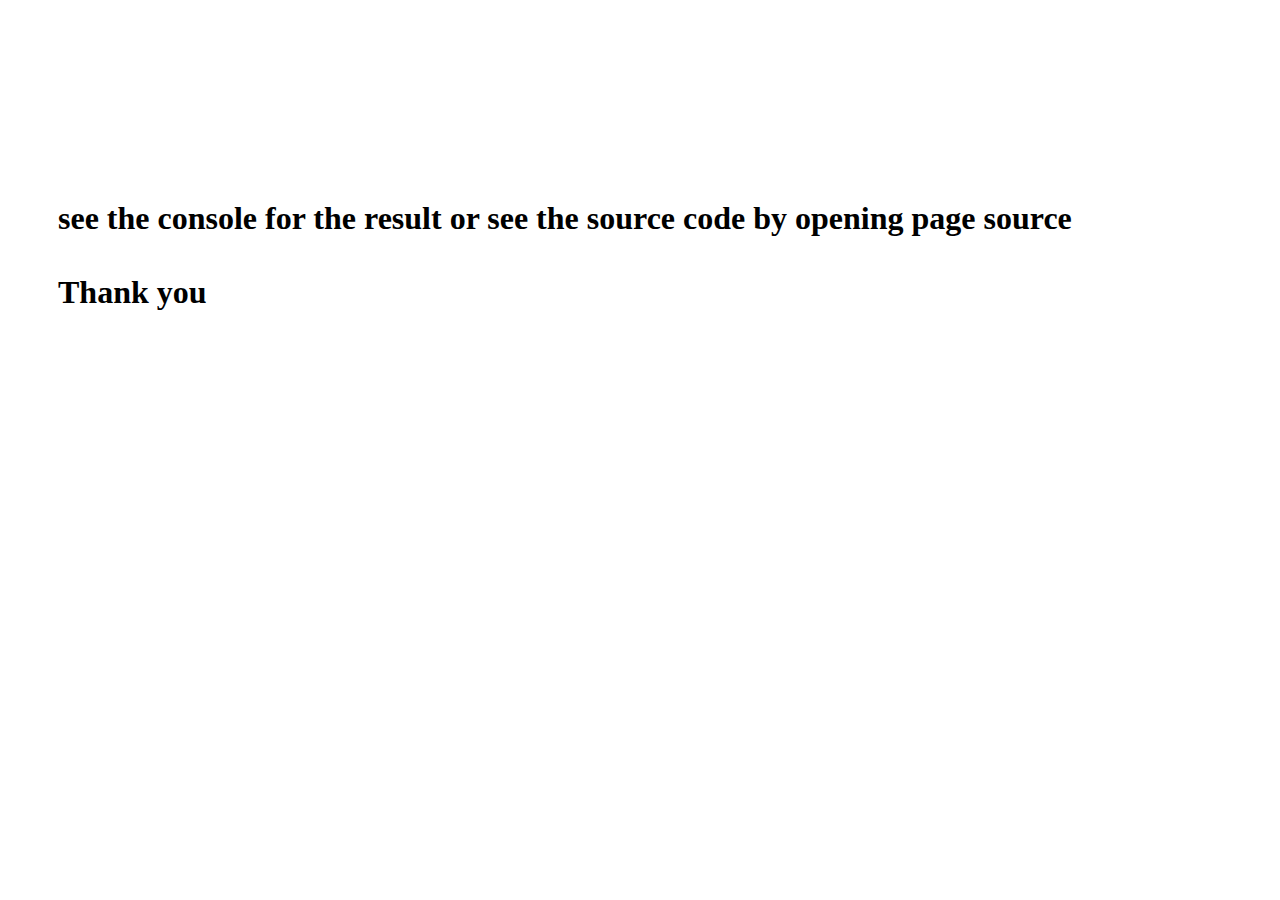
<file: LabAssignment/Lab10/index.html>
<!DOCTYPE html>
<html lang="en">
<head>
    <meta charset="UTF-8">
    <title>Assignment 9</title>
    <style>
        h1 {
            margin: 200px 50px 50px;
        }

    </style>

    <script type="module" src="./js/main.js" ></script>
</head>
<body>
<h1>see the console for the result or see the source code by opening page source<br><br> <span>Thank you</span></h1>

</body>
</html>
</file>
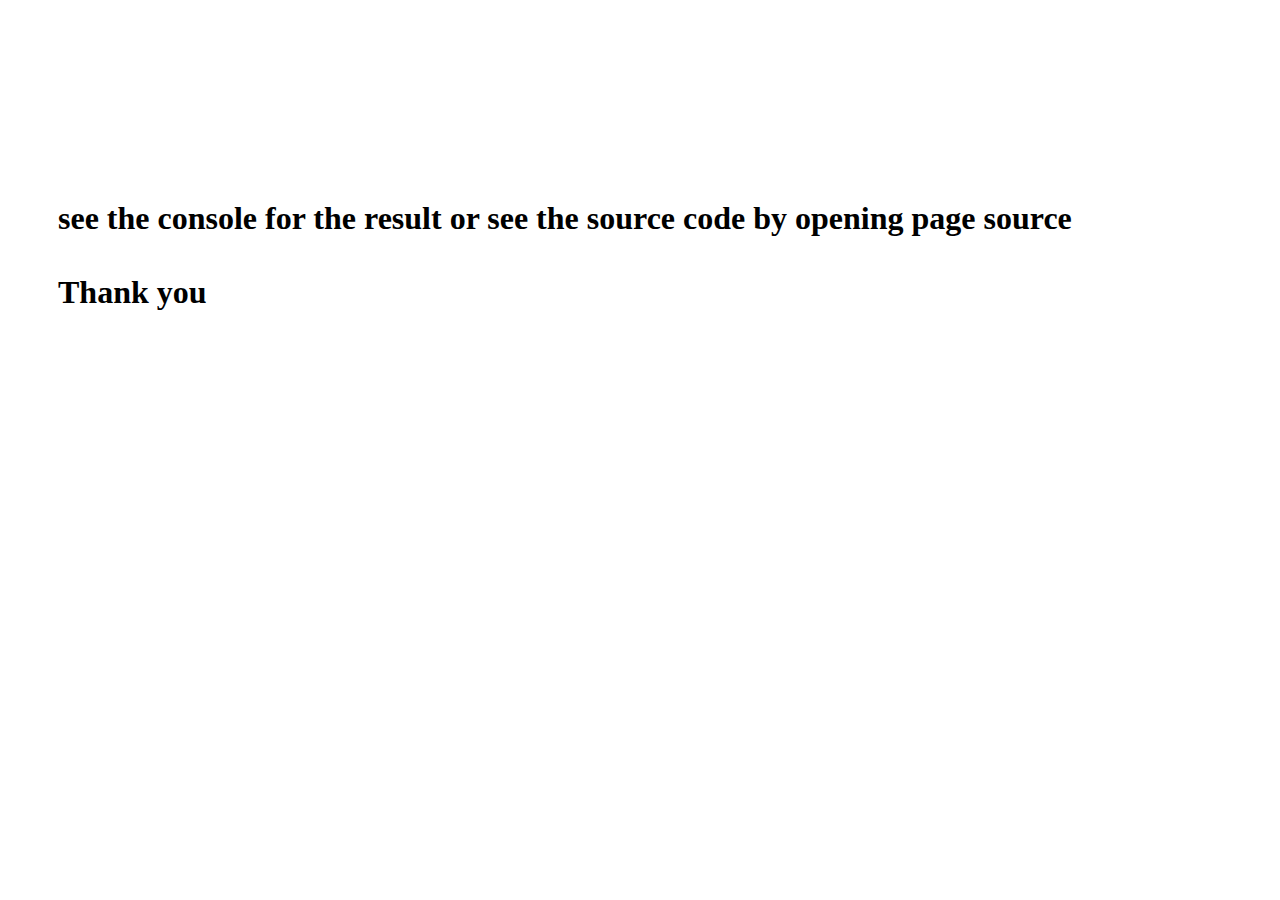
<file: LabAssignment/Lab9/index.html>
<!DOCTYPE html>
<html lang="en">
<head>
    <meta charset="UTF-8">
    <title>Assignment 9</title>
    <style>
        h1 {
            margin: 200px 50px 50px;
        }

    </style>

    <script src="assignment9.js" type="text/javascript"></script>
</head>
<body>
<h1>see the console for the result or see the source code by opening page source<br><br> <span>Thank you</span></h1>

</body>
</html>
</file>
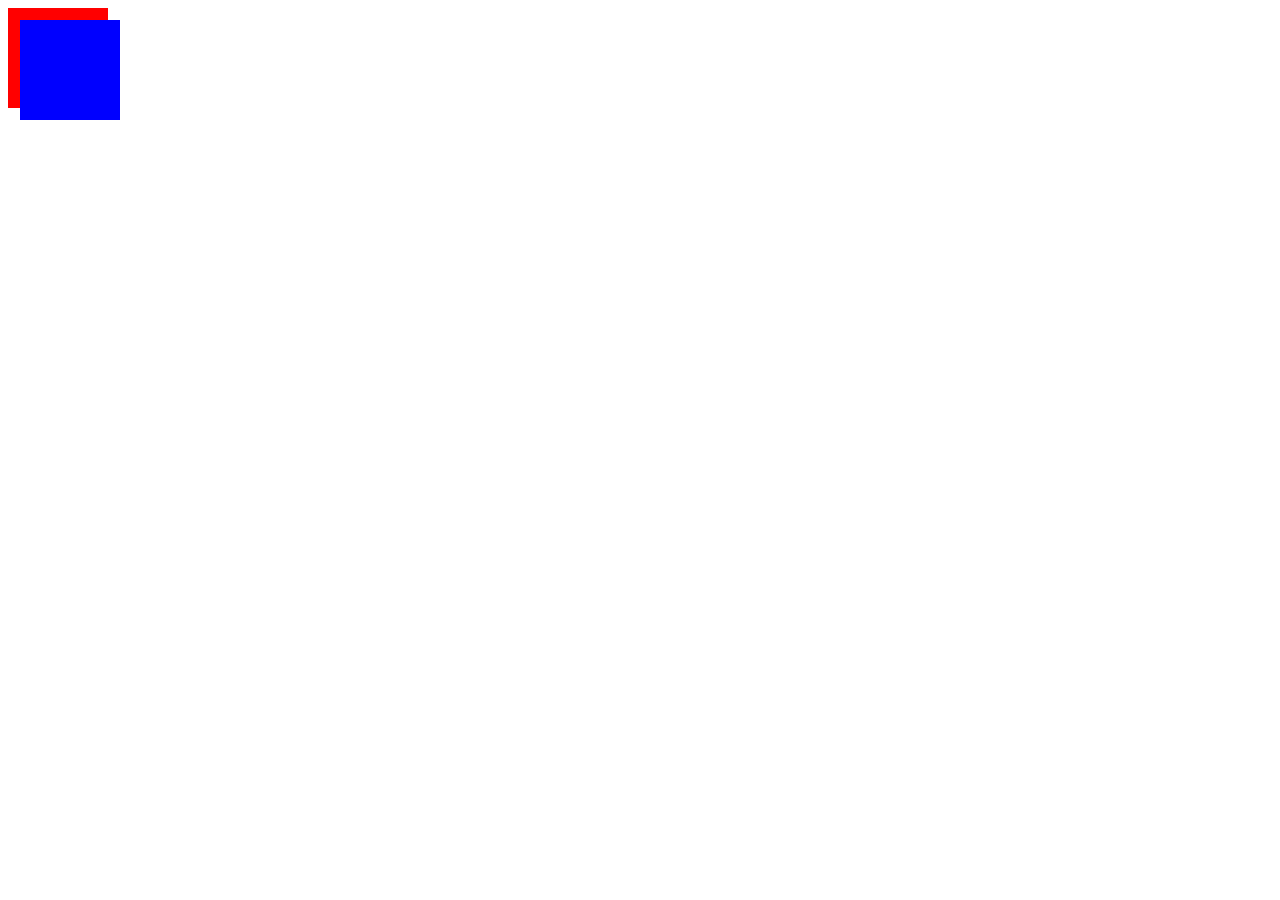
<file: Exercises/exercises1.html>
<!DOCTYPE html>
<html lang="en">
<head>
    <meta charset="UTF-8">
    <title>overlapping boxex</title>
    <style>
        .box1{
            height: 100px;
            width: 100px;
            background-color: red;
        }
        .box2{
            position: fixed;
            height: 100px;
            width: 100px;
            left: 20px;
            top: 20px;
            background-color: blue;
            z-index: 2;
        }
    </style>
</head>
<body>
<div class="box1"></div>
<div class="box2"></div>
</body>
</html>
</file>
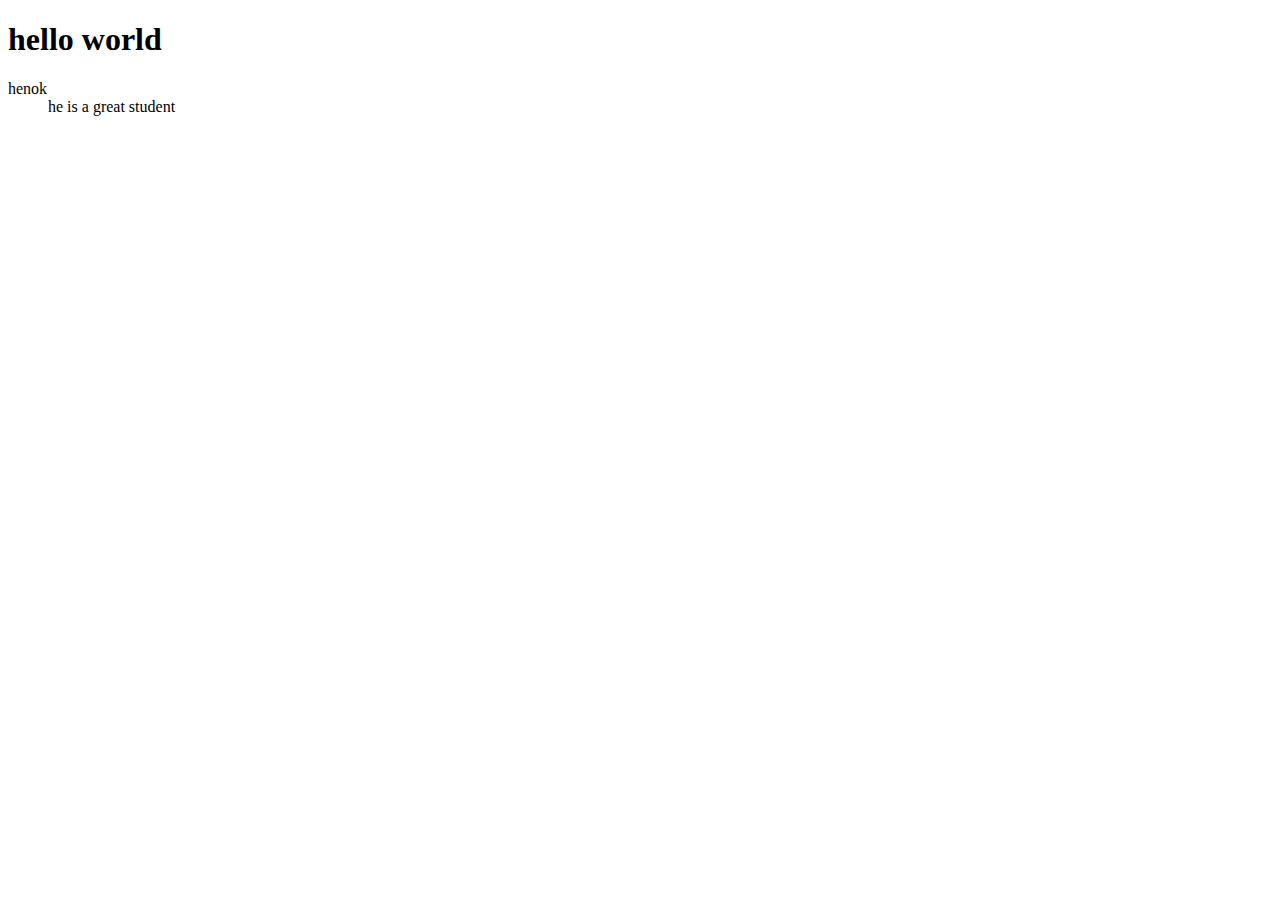
<file: Practice/IntroJs.html>
<!DOCTYPE html>
<html lang="en">
<head>
    <meta charset="UTF-8">
    <title>hello world</title>
    <script type="text/javascript" src="introJs.js">
       // console.log("hello world");
    </script>
</head>
<body>
<h1>hello world</h1>
<dl>
    <dt>henok</dt>
    <dd>he is a great student</dd>
</dl>
</body>
</html>
</file>
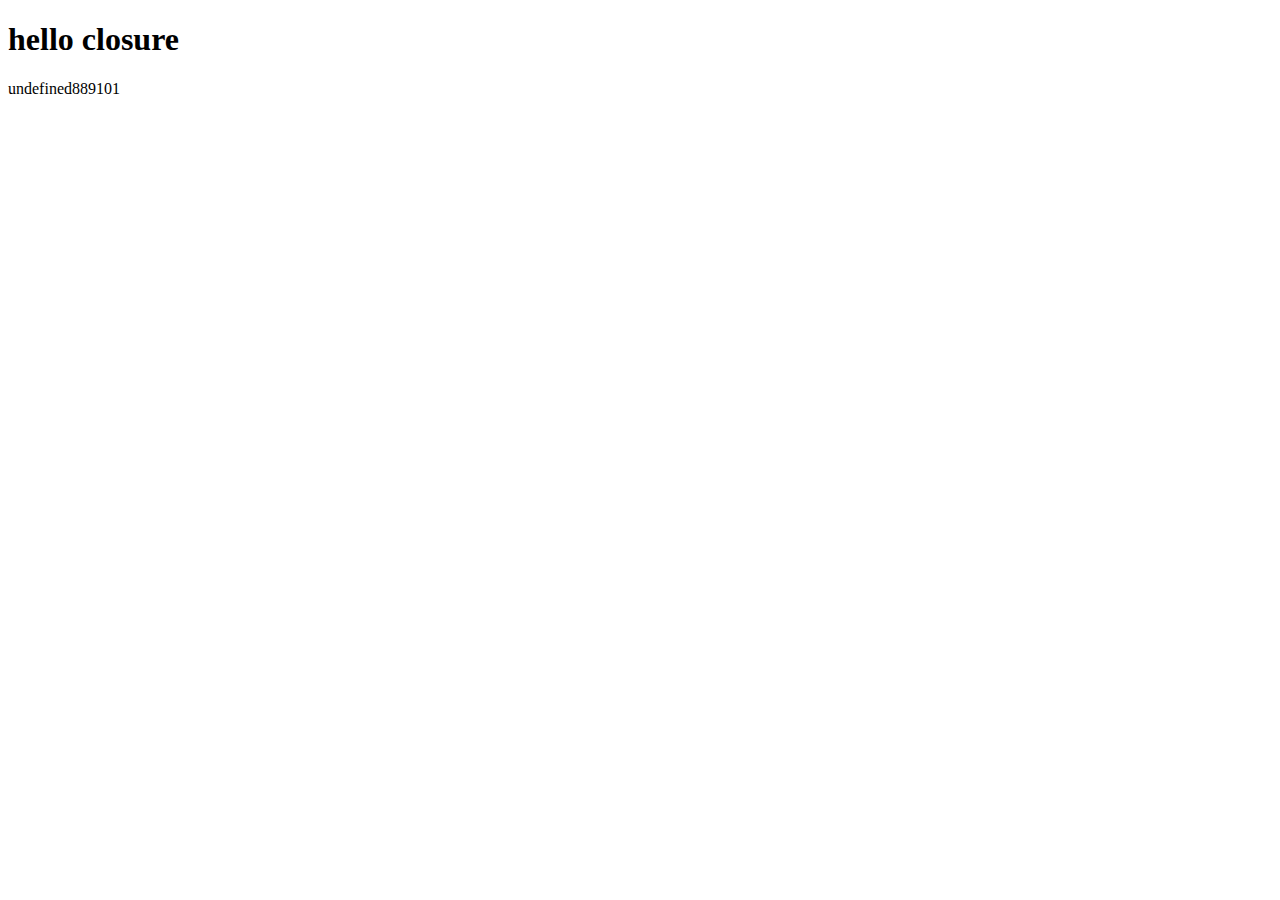
<file: Practice/testCloser.html>
<!DOCTYPE html>
<html lang="en">
<head>
    <meta charset="UTF-8">
    <title>test</title>
</head>
<body>
<h1>hello closure</h1>
<script>
x=1;
var a=5;
var b=10;
var c= function (a,b,c){
    document.write(x);
    document.write(a);
    var f=function (a,b,c){
        b=a;
        document.write(b);
        b=c;
        var x=5;
    }
    f(a,b,c);
    document.write(b);
    var x=10;
}

c(8,9,10);
document.write(b);
document.write(x);
</script>
</body>
</html>
</file>
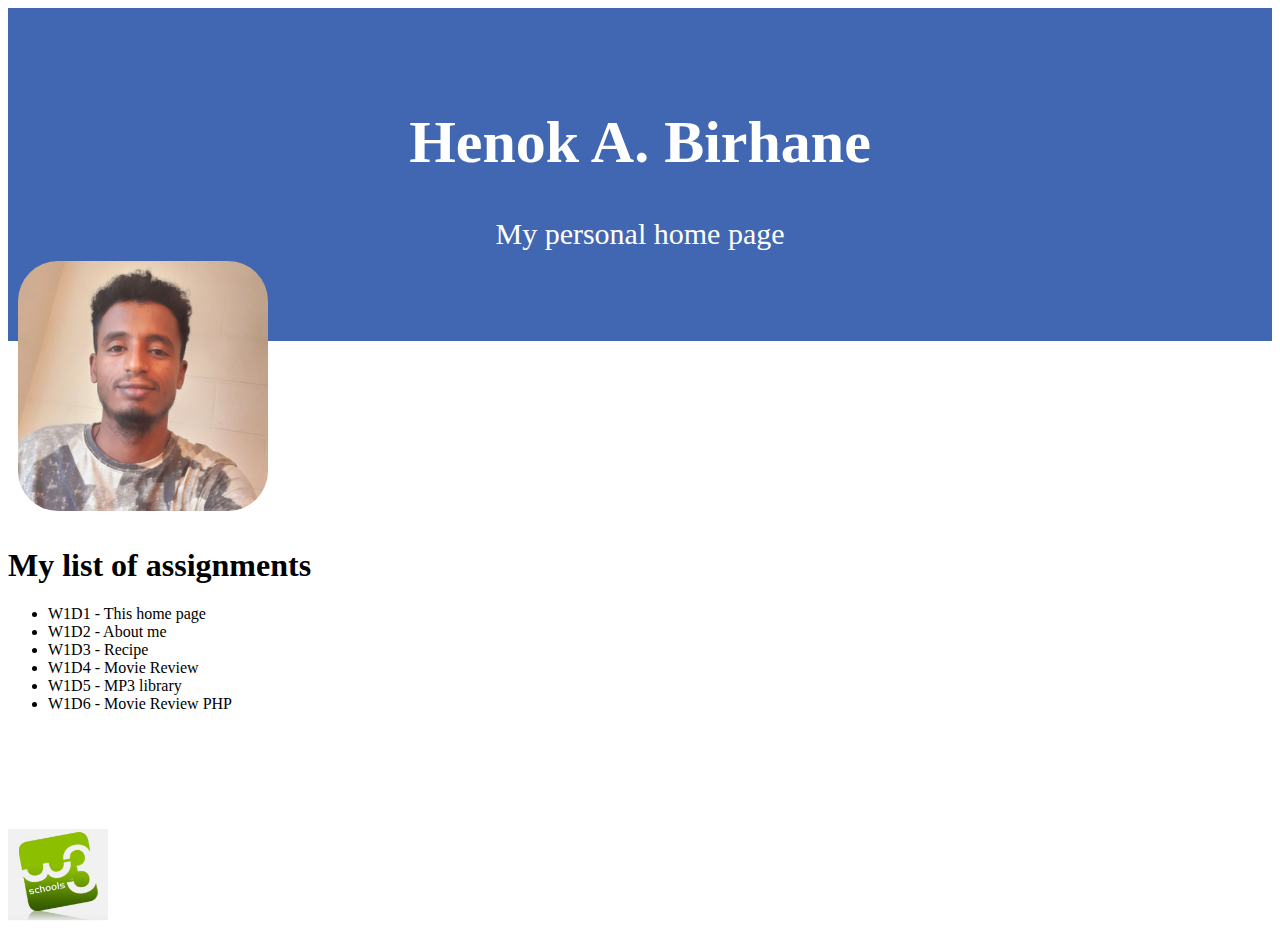
<file: LabAssignment/Lab1/HomePage.html>
<!DOCTYPE html>
<html lang="en">
<head>
    <meta charset="UTF-8">
    <title>Henok A. Birhane</title>
    <link rel="stylesheet" href="homepage.css">
</head>
<body>
<div class="header">
    <h1>Henok A. Birhane</h1>
    <p>My personal home page</p>
</div>

    <img class="profile_image" src="./images/myProfile.jpg" alt="profile picture">
<h1>My list of assignments</h1>
<ul>
    <li>W1D1 - This home page</li>
    <li>W1D2 - About me</li>
    <li>W1D3 - Recipe</li>
    <li>W1D4 - Movie Review</li>
    <li>W1D5 - MP3 library</li>
    <li>W1D6 - Movie Review PHP</li>
</ul>
<img src="./images/img.png" alt="w3s icon" class="w3s">
</body>
</html>
</file>
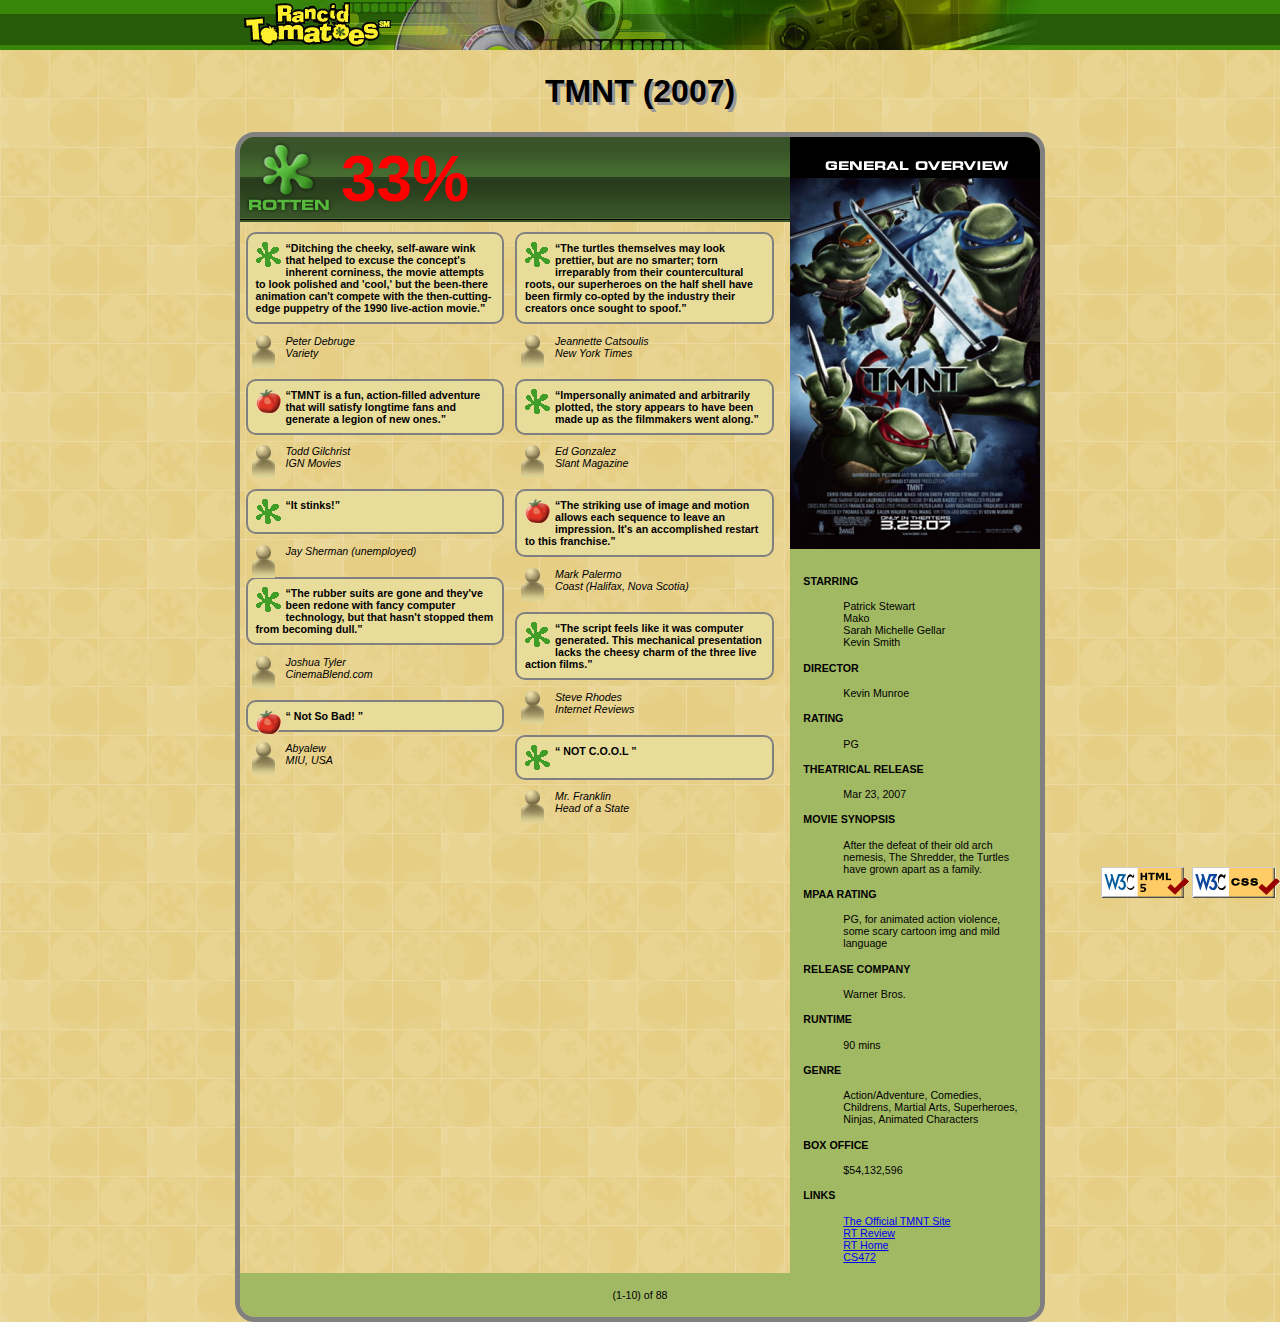
<file: LabAssignment/Lab3/movies.html>
<!DOCTYPE html>
<html lang="en">
<head>
    <title>TMNT - Rancid Tomatoes</title>

    <meta charset="utf-8" />
    <link href="movie.css" type="text/css" rel="stylesheet" />
    <link rel="icon" href="images/rotten.gif" type="image/gif" sizes="16x16">
</head>

<body>
<div id="bannerbg">
    <img src="images/banner.png" alt="Rancid Tomatoes" />
</div>
<h1>TMNT (2007)</h1>
<div class="main">
    <div class="leftSection">
        <div class="bg">
            <div>
                <img src="images/rottenbig.png" alt="rottenbg"/>
            </div>
            <div>
                <h2>33%</h2>
            </div>
        </div>
        <div class="reviews">
            <div class="column">
                <div class="review">
                    <div class="rtext">
                        <p>
                            <img src="images/rotten.gif" alt="Rotten" /> <q>Ditching
                            the cheeky, self-aware wink that helped to excuse the concept's
                            inherent corniness, the movie attempts to look polished and
                            'cool,' but the been-there animation can't compete with the
                            then-cutting-edge puppetry of the 1990 live-action movie.</q>
                        </p>
                    </div>
                    <div class="rperson">
                        <p>
                            <img src="images/critic.gif" alt="Critic" />Peter Debruge<br />Variety
                        </p>
                    </div>
                </div>
                <div class="review">
                    <div class="rtext">
                        <p>
                            <img src="images/fresh.gif" alt="Fresh" /> <q>TMNT is a
                            fun, action-filled adventure that will satisfy longtime fans
                            and generate a legion of new ones.</q>
                        </p>
                    </div>
                    <div class="rperson">
                        <p>
                            <img src="images/critic.gif" alt="Critic" /> Todd Gilchrist <br />
                            IGN Movies
                        </p>
                    </div>
                </div>
                <div class="review">
                    <div class="rtext">
                        <p>
                            <img src="images/rotten.gif" alt="Rotten" /> <q>It stinks!</q>
                        </p>
                        <div class="spacer"></div>
                    </div>
                    <div class="rperson">

                        <p>
                            <img src="images/critic.gif" alt="Critic" /> Jay Sherman
                            (unemployed)
                        </p>
                    </div>
                </div>
                <div class="review">
                    <div class="rtext">
                        <p>
                            <img src="images/rotten.gif" alt="Rotten" /> <q>The rubber
                            suits are gone and they've been redone with fancy computer
                            technology, but that hasn't stopped them from becoming dull.</q>
                        </p>
                    </div>
                    <div class="rperson">
                        <p>
                            <img src="images/critic.gif" alt="Critic" /> Joshua Tyler <br />
                            CinemaBlend.com
                        </p>
                    </div>
                </div>
                <div class="review">
                    <div class="rtext">
                        <p>
                            <img src="images/fresh.gif" alt="Fresh" /> <q> Not So Bad! </q>
                        </p>
                    </div>
                    <div class="rperson">
                        <p>
                            <img src="images/critic.gif" alt="Critic" /> Abyalew <br />
                            MIU, USA
                        </p>
                    </div>
                </div>
            </div>
            <div class="column">
                <div class="review">
                    <div class="rtext">

                        <p>
                            <img src="images/rotten.gif" alt="Rotten" /> <q>The turtles
                            themselves may look prettier, but are no smarter; torn
                            irreparably from their countercultural roots, our superheroes
                            on the half shell have been firmly co-opted by the industry
                            their creators once sought to spoof.</q>
                        </p>
                    </div>
                    <div class="rperson">
                        <p>
                            <img src="images/critic.gif" alt="Critic" /> Jeannette
                            Catsoulis <br /> New York Times
                        </p>
                    </div>
                </div>
                <div class="review">
                    <div class="rtext">

                        <p>
                            <img src="images/rotten.gif" alt="Rotten" /> <q>Impersonally
                            animated and arbitrarily plotted, the story appears to have
                            been made up as the filmmakers went along.</q>
                        </p>
                    </div>
                    <div class="rperson">
                        <p>
                            <img src="images/critic.gif" alt="Critic" /> Ed Gonzalez <br />
                            Slant Magazine
                        </p>
                    </div>
                </div>
                <div class="review">
                    <div class="rtext">

                        <p>
                            <img src="images/fresh.gif" alt="Fresh" /> <q>The striking
                            use of image and motion allows each sequence to leave an
                            impression. It's an accomplished restart to this franchise.</q>
                        </p>
                    </div>
                    <div class="rperson">
                        <p>
                            <img src="images/critic.gif" alt="Critic" /> Mark Palermo<br />
                            Coast (Halifax, Nova Scotia)
                        </p>
                    </div>
                </div>
                <div class="review">
                    <div class="rtext">

                        <p>
                            <img src="images/rotten.gif" alt="Rotten" /> <q>The script
                            feels like it was computer generated. This mechanical
                            presentation lacks the cheesy charm of the three live action
                            films.</q>
                        </p>
                    </div>
                    <div class="rperson">
                        <p>
                            <img src="images/critic.gif" alt="Critic" /> Steve Rhodes <br />Internet
                            Reviews
                        </p>
                    </div>
                </div>
                <div class="review">
                    <div class="rtext">
                        <p>
                            <img src="images/rotten.gif" alt="Rotten" /> <q> NOT C.O.O.L </q>
                        </p>
                        <div class="spacer"></div>
                    </div>
                    <div class="rperson">
                        <p>
                            <img src="images/critic.gif" alt="Critic" /> Mr. Franklin <br /> Head of a State
                        </p>
                    </div>
                </div>
            </div>
        </div>
    </div>
    <div class="rightSection green">
        <div>
            <img src="images/overview.png" alt="general overview" />
        </div>
        <dl>
            <dt>STARRING</dt>
            <dd>
                Patrick Stewart <br /> Mako <br /> Sarah Michelle Gellar <br />
                Kevin Smith
            </dd>

            <dt>DIRECTOR</dt>
            <dd>Kevin Munroe</dd>

            <dt>RATING</dt>
            <dd>PG</dd>

            <dt>THEATRICAL RELEASE</dt>
            <dd>Mar 23, 2007</dd>

            <dt>MOVIE SYNOPSIS</dt>
            <dd>After the defeat of their old arch nemesis, The Shredder,
                the Turtles have grown apart as a family.</dd>

            <dt>MPAA RATING</dt>
            <dd>PG, for animated action violence, some scary cartoon img
                and mild language</dd>

            <dt>RELEASE COMPANY</dt>
            <dd>Warner Bros.</dd>

            <dt>RUNTIME</dt>
            <dd>90 mins</dd>

            <dt>GENRE</dt>
            <dd>Action/Adventure, Comedies, Childrens, Martial Arts,
                Superheroes, Ninjas, Animated Characters</dd>

            <dt>BOX OFFICE</dt>
            <dd>$54,132,596</dd>
            <dt>LINKS</dt>
            <dd>
                <ul>
                    <li><a href="http://www.ninjaturtles.com/">The Official
                        TMNT Site</a></li>
                    <li><a
                            href="http://www.rottentomatoes.com/m/teenage_mutant_ninja_turtles/">RT
                        Review</a></li>
                    <li><a href="http://www.rottentomatoes.com/">RT Home</a></li>
                    <li><a href="http://mumstudents.org/cs472/">CS472</a></li>
                </ul>
            </dd>
        </dl>
    </div>
    <div class="pages green">
        <p>(1-10) of 88</p>
    </div>
</div>
<div class="validators">
    <a  class="w3s-validator-link" href="https://validator.w3.org/nu/?doc=https://henokabat.github.io/Wap/LabAssignment/Lab3/movies.html"><img class="w3s-validator-icon" src="images/w3c-html.png"  alt="w3school icon"></a>
    <a  class="w3s-validator-link" href="https://validator.w3.org/nu/?doc=https://henokabat.github.io/Wap/LabAssignment/Lab3/movie.css"><img class="w3s-validator-icon" src="images/w3c-css.png" alt="w3school icon"></a>
</div>
</body>
</html>
</file>
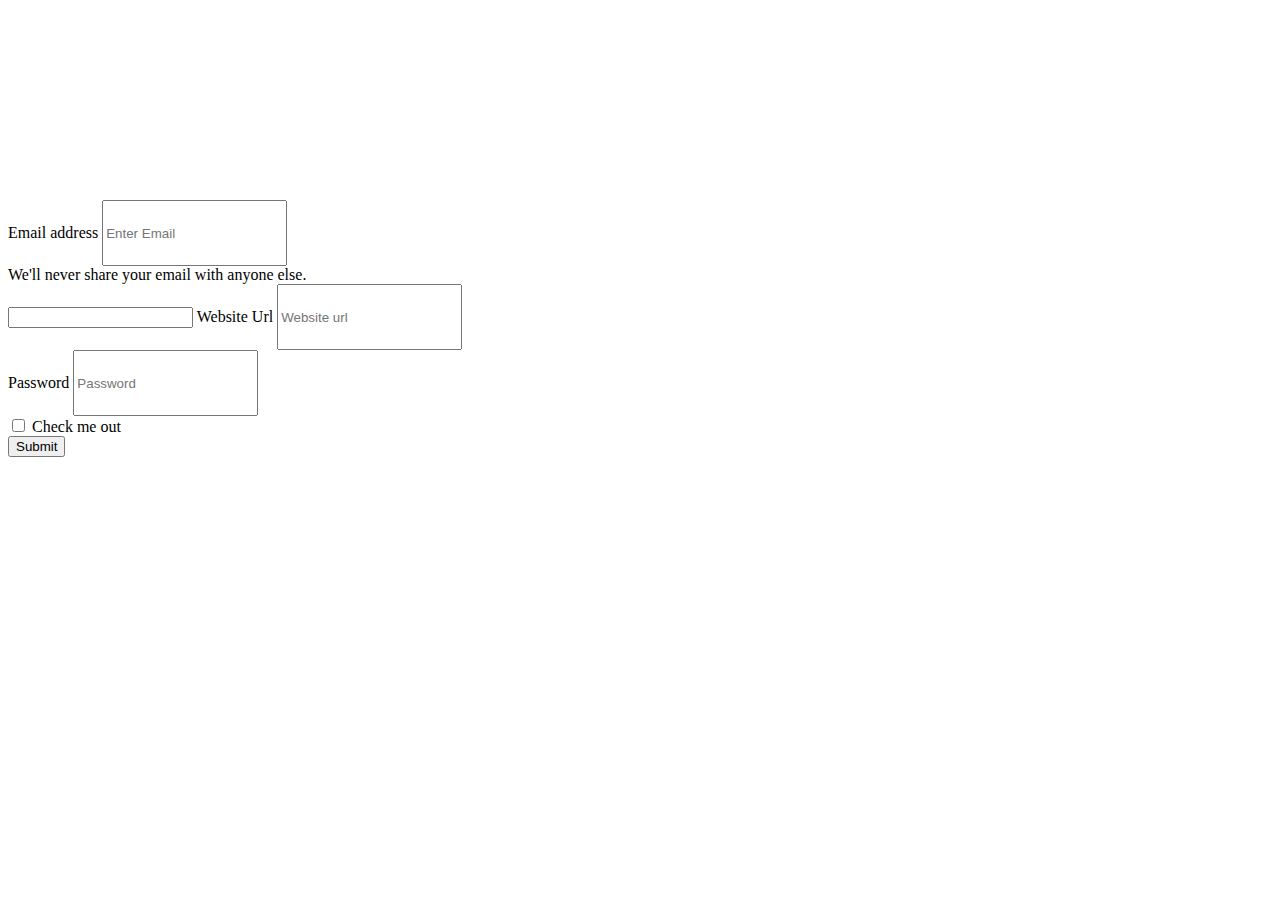
<file: LabAssignment/Lab4/webform1.html>
<!DOCTYPE html>
<html lang="en">
<head>
    <meta charset="UTF-8">
    <title>Login Form</title>

    <link href="https://cdn.jsdelivr.net/npm/bootstrap@5.0.0-beta3/dist/css/bootstrap.min.css" rel="stylesheet" integrity="sha384-eOJMYsd53ii+scO/bJGFsiCZc+5NDVN2yr8+0RDqr0Ql0h+rP48ckxlpbzKgwra6" crossorigin="anonymous">
    <link href="webform1.css" rel="stylesheet">
</head>
<body>
<section class="container">
<form action="#" method="post">
    <div class="mb-3">
        <label for="exampleInputEmail1" class="form-label">Email address</label>
        <input  type="email" class="form-control input-field" id="exampleInputEmail1" aria-describedby="emailHelp" placeholder="Enter Email">
        <div id="emailHelp" class="form-text">We'll never share your email with anyone else.</div>
    </div>

    <div class="mb-3">
        <input type=/>
        <label  class="form-label">Website Url</label>
        <input  type="url" class="form-control input-field" id="website" aria-describedby="webHelp" placeholder="Website url" pattern="https?://.+" title="Please enter a URL">

    </div>
    <div class="mb-3">
        <label for="exampleInputPassword1" class="form-label ">Password</label>
        <input type="password" class="form-control input-field" id="exampleInputPassword1" placeholder="Password" pattern="^(?=.*[a-z])(?=.*[A-Z])(?=.*\d)(?=.*[@$!%*?&])[A-Za-z\d@$!%*?&]{8,30}$" title="Minimum eight and maximum 30 characters, at least one uppercase letter, one lowercase letter, one number and one special character">
    </div>
    <div class="mb-3 form-check">
        <input type="checkbox" class="form-check-input" id="exampleCheck1">
        <label class="form-check-label" for="exampleCheck1">Check me out</label>
    </div>
    <button type="submit" class="btn btn-primary">Submit</button>
</form>
</section>
</body>
</html>
</file>
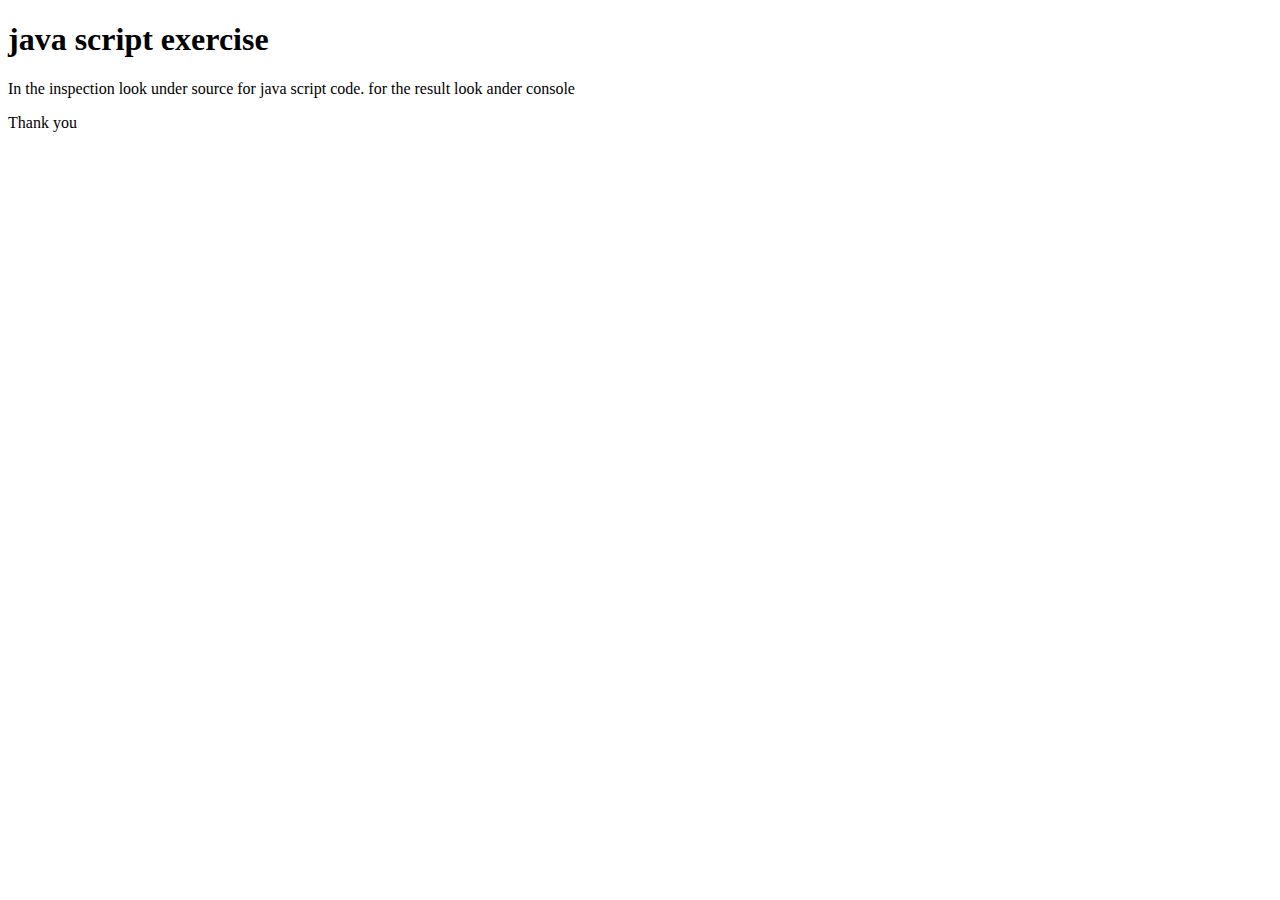
<file: LabAssignment/Lab5/exercise.html>
<!DOCTYPE html>
<html lang="en">
<head>
    <meta charset="UTF-8">
    <title>Exercises</title>
    <script src="exercises.js" type="text/javascript"></script>
</head>
<body>
<h1>java script exercise</h1>
<p>In the inspection look under source for java script code. for the result look ander console</p>
<p>Thank you</p>
</body>
</html>
</file>
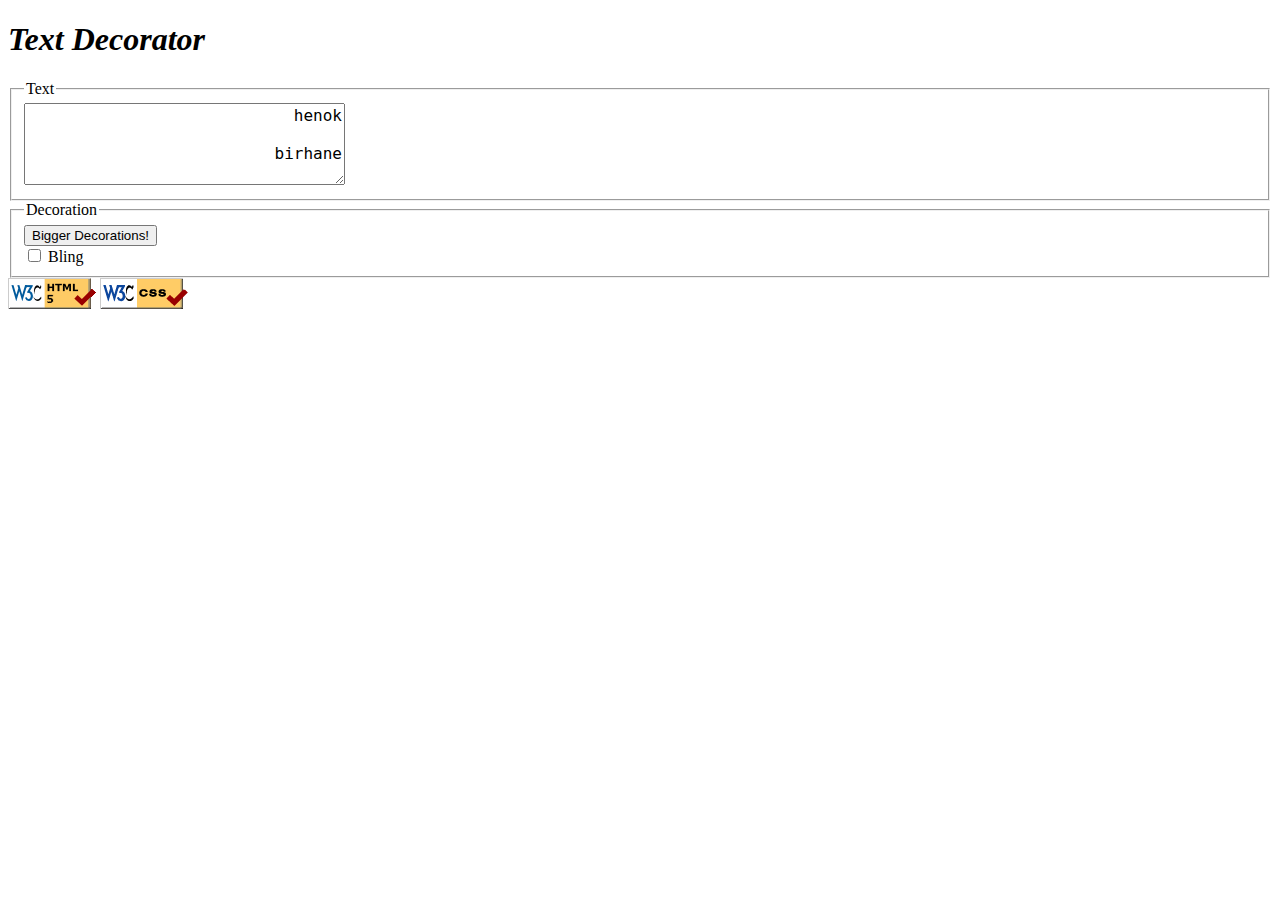
<file: LabAssignment/Lab6/decoratemytext.html>
<!DOCTYPE html>
<html lang="en">
<head>
    <meta charset="UTF-8">
    <title>Decorate My Text</title>
    <link rel="stylesheet" type="text/css" href="decoratemytext.css"/>
    <script src="decoratemytext.js"></script>
</head>
<body>
<h1>Text Decorator</h1>
<fieldset>
    <legend class="box-border">Text</legend>
    <label>
        <textarea id="textarea" rows="4" cols="30"></textarea>
    </label>
</fieldset>
<fieldset>
    <legend>Decoration</legend>
    <button onclick="goBigger()">Bigger Decorations!</button>
    <br>
    <label>
        <input id="bling" type="checkbox" onchange="bling()">
        Bling
    </label>
</fieldset>

<div class="validators">
    <a  class="w3s-validator-link" href="https://validator.w3.org/nu/?doc=https://henokabat.github.io/Wap/LabAssignment/Lab6/decoratemytext.html"><img class="w3s-validator-icon" src="../Lab3/images/w3c-html.png"  alt="w3school icon"></a>
    <a  class="w3s-validator-link" href="https://validator.w3.org/nu/?doc=https://henokabat.github.io/Wap/LabAssignment/Lab6/decoratemytext.css"><img class="w3s-validator-icon" src="../Lab3/images/w3c-css.png" alt="w3school icon"></a>
</div>
</body>
</html>
</file>
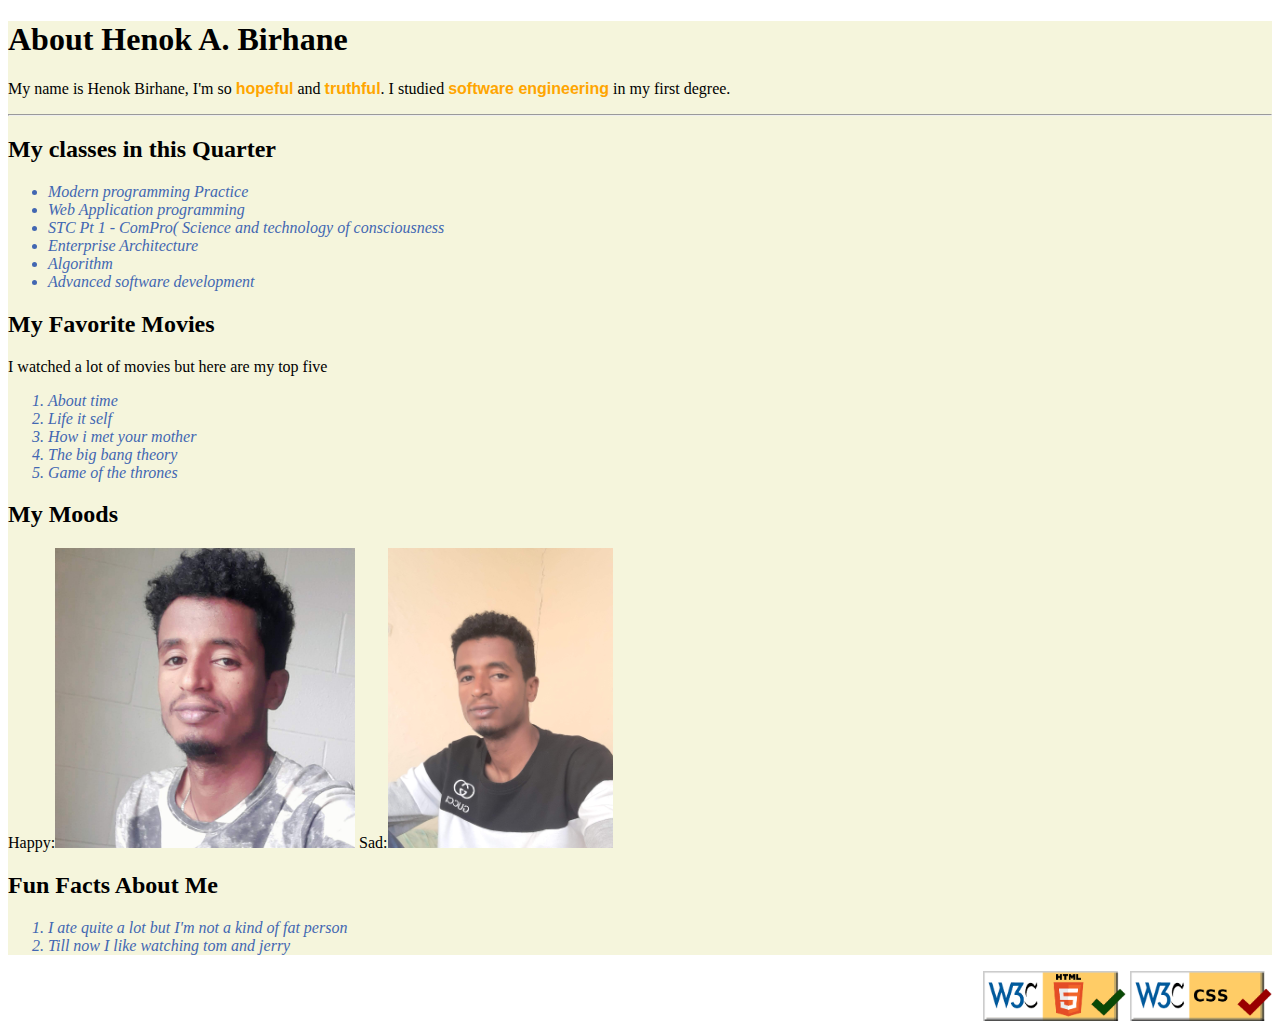
<file: LabAssignment/Lab2/lab1/aboutme.html>
<!DOCTYPE html>
<html lang="en">
<head>
    <meta charset="UTF-8">
    <title>About Me</title>
<link rel="stylesheet" href="styleMe.css">
</head>
<body>
<div class="Container">
    <h1>About Henok A. Birhane</h1>
    <p>
        My name is Henok Birhane, I'm so <strong>hopeful</strong> and <strong>truthful</strong>. I studied <strong>software engineering</strong> in my first degree.
    </p>
    <hr>
    <h2>My classes in this Quarter</h2>
    <ul>
        <li>Modern programming Practice</li>
       <li>Web Application programming</li>
        <li>STC Pt 1 - ComPro( Science and technology of consciousness</li>
        <li>Enterprise Architecture</li>
        <li>Algorithm</li>
        <li>Advanced software development</li>
    </ul>

    <h2>My Favorite Movies</h2>
    <p>I watched a lot of movies but here are my top five</p>
    <ol>
        <li>About time</li>
        <li>Life it self</li>
        <li>How i met your mother</li>
        <li>The big bang theory</li>
        <li>Game of the thrones</li>
    </ol>

    <h2>My Moods</h2>
   <p>Happy:<img src="../images/happy.jpg" alt="my happy image"> Sad:<img src="../images/sad.jpg" alt="my sad image"></p>
 <h2>Fun Facts About Me</h2>
    <ol>
        <li>I ate quite a lot but I'm not a kind of fat person</li>
        <li>Till now I like watching tom and jerry</li>
    </ol>
    <div class="validators">
    <a  class="w3s-validator-link" href="https://validator.w3.org/nu/?doc=https://henokabat.github.io/Wap/LabAssignment/Lab2/lab1/aboutme.html"><img class="w3s-validator-icon" src="../images/w3c-html-validator.png" alt="w3school icon"></a>
    <a  class="w3s-validator-link" href="https://validator.w3.org/nu/?doc=https://henokabat.github.io/Wap/LabAssignment/Lab2/lab1/styleMe.css"><img class="w3s-validator-icon" src="../images/w3c-css-validator.png" alt="w3school icon"></a>
    </div>
    </div>
</body>
</html>
</file>
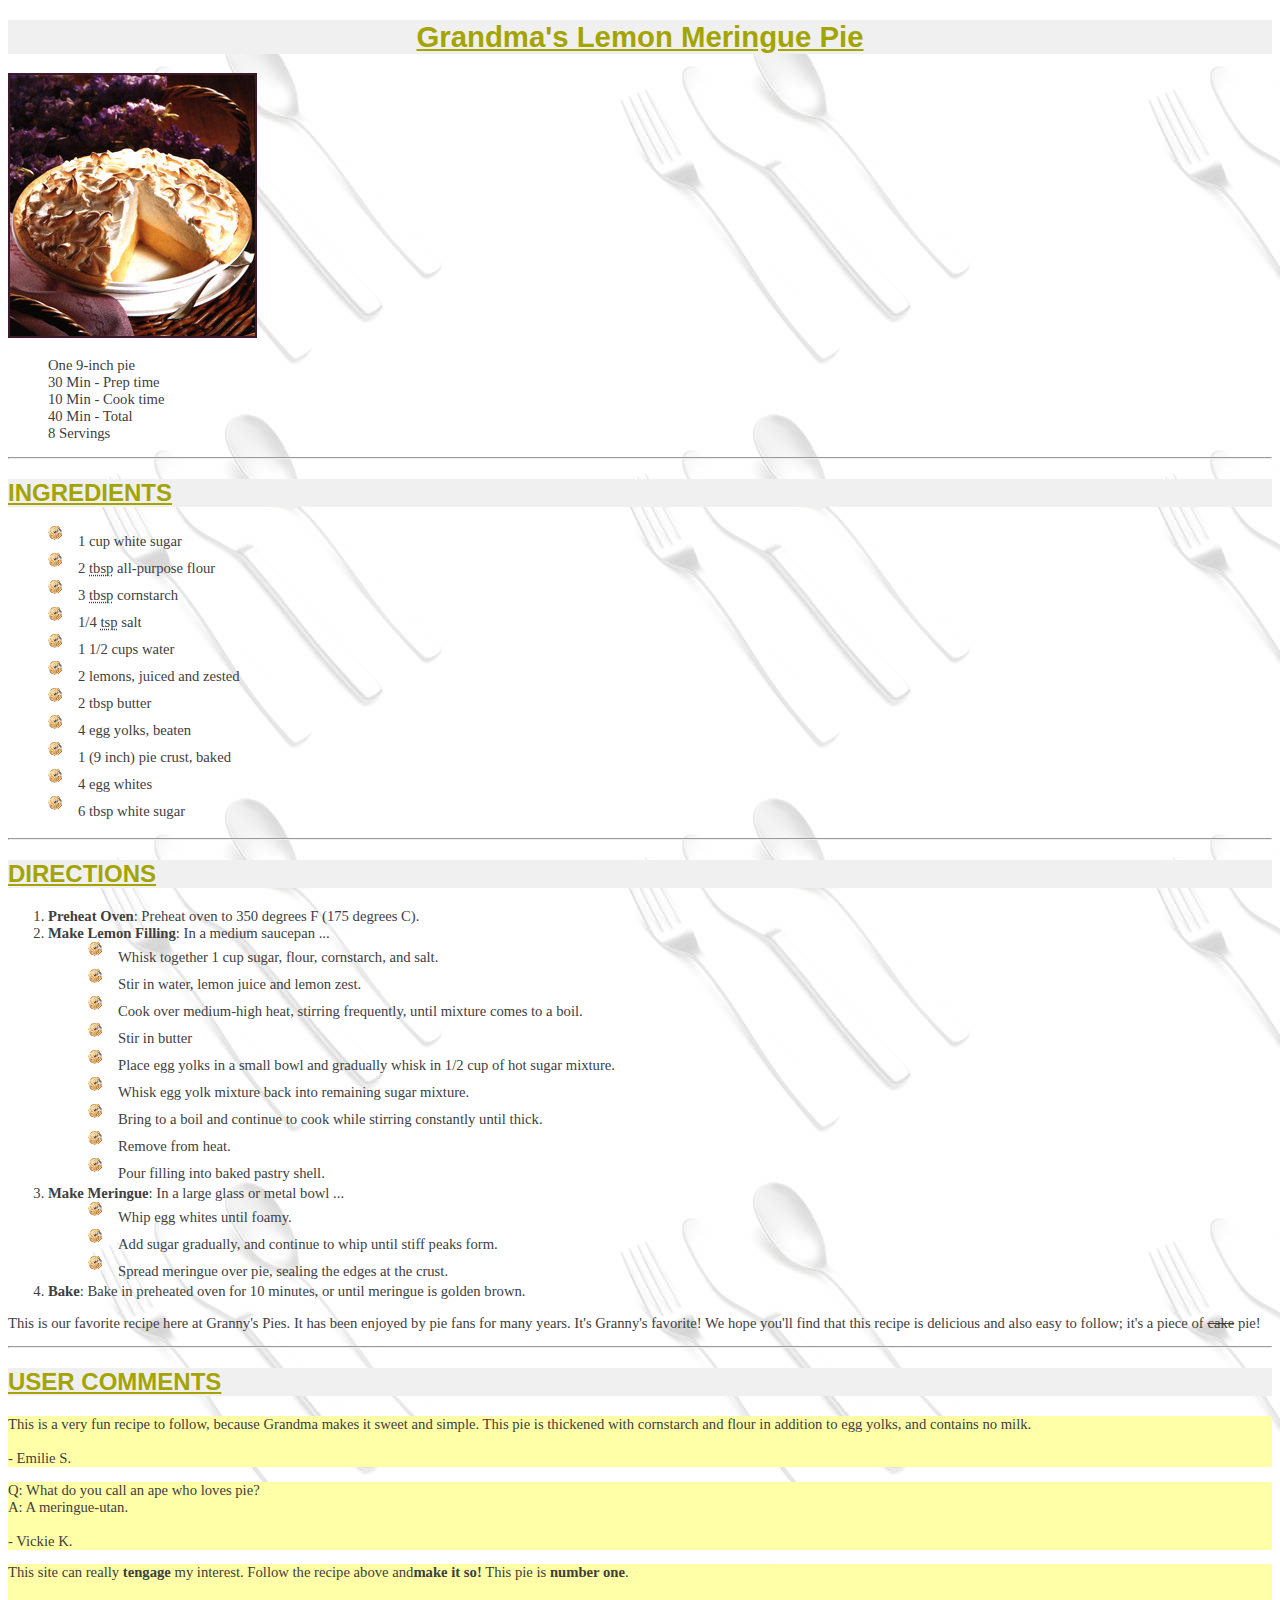
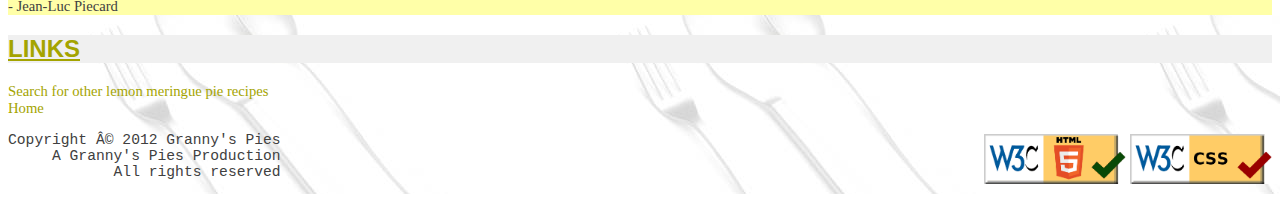
<file: LabAssignment/Lab2/lab2/pie.html>
<!DOCTYPE html>
<html lang="en">
<head>
    <meta charset="UTF-8">
    <title>Pie</title>
    <link href="recipe.css" rel="stylesheet">
    <link rel="shortcut icon" type="image/jpg" href="../images/pie_icon.gif">
</head>
<body>
<h1>Grandma's Lemon Meringue Pie</h1>
<img src="../images/pie.jpg" alt="pie">
<ul style="list-style-type:none;">
    <li>One 9-inch pie</li>
    <li>30 Min - Prep time</li>
    <li>10 Min - Cook time</li>
    <li>40 Min - Total</li>
    <li>8 Servings</li>
</ul>
<hr>
<h2>INGREDIENTS</h2>
<ul>
    <li class="list-item">1 cup white sugar</li>
    <li class="list-item">2 <abbr title="tablespoons">tbsp</abbr> all-purpose flour</li>
    <li class="list-item">3 <abbr title="tablespoons">tbsp</abbr> cornstarch</li>
    <li class="list-item">1/4 <abbr title="teaspoon">tsp</abbr> salt</li>
    <li class="list-item">1 1/2 cups water</li>
    <li class="list-item">2 lemons, juiced and zested</li>
    <li class="list-item">2 tbsp butter</li>
    <li class="list-item">4 egg yolks, beaten</li>
    <li class="list-item">1 (9 inch) pie crust, baked</li>
    <li class="list-item">4 egg whites</li>
    <li class="list-item">6 tbsp white sugar</li>
</ul>
<hr>
<h2>DIRECTIONS</h2>
<ol>
    <li><span class="recipe_directions">Preheat Oven</span>: Preheat oven to 350 degrees F (175 degrees C).</li>
    <li><span class="recipe_directions">Make Lemon Filling</span>: In a medium saucepan ...
    <ul>
        <li class="list-item">Whisk together 1 cup sugar, flour, cornstarch, and salt.</li>
        <li class="list-item">Stir in water, lemon juice and lemon zest.</li>
        <li class="list-item">Cook over medium-high heat, stirring frequently, until mixture comes to a boil.</li>
        <li class="list-item">Stir in butter</li>
        <li class="list-item">Place egg yolks in a small bowl and gradually whisk in 1/2 cup of hot sugar mixture.</li>
        <li class="list-item">Whisk egg yolk mixture back into remaining sugar mixture.</li>
        <li class="list-item">Bring to a boil and continue to cook while stirring constantly until thick.</li>
        <li class="list-item"> Remove from heat.</li>
        <li class="list-item">Pour filling into baked pastry shell.</li>
    </ul></li>
    <li><span class="recipe_directions"> Make Meringue</span>: In a large glass or metal bowl ...
    <ul>
        <li class="list-item">Whip egg whites until foamy.</li>
        <li class="list-item">Add sugar gradually, and continue to whip until stiff peaks form.</li>
        <li class="list-item">Spread meringue over pie, sealing the edges at the crust.</li>
    </ul></li>

    <li><span class="recipe_directions">Bake</span>: Bake in preheated oven for 10 minutes, or until meringue is golden brown.</li>
</ol>
<p>This is our favorite recipe here at Granny's Pies. It has been enjoyed by pie fans for many years. It's Granny's favorite! We hope you'll find that this recipe is delicious and also easy to follow; it's a piece of <span
        style="text-decoration: line-through;">cake</span> pie!</p>
<hr>
<h2>USER COMMENTS</h2>

<p class="user-comments">
    This is a very fun recipe to follow, because Grandma makes it sweet and simple. This pie is thickened with cornstarch and flour in addition to egg yolks, and contains no milk.
    <br>
    <br>
    - Emilie S.
</p>
<p class="user-comments">
    Q: What do you call an ape who loves pie?
    <br>
    A: A meringue-utan.
    <br>
    <br>
    - Vickie K.
</p>
    <p class="user-comments">This site can really <strong>tengage</strong> my interest. Follow the recipe above and<strong>make it so!</strong>  This pie is <strong>number one</strong>.
    <br>
    <br>
    - Jean-Luc Piecard
</p>

<h2>LINKS</h2>
<a>Search for other lemon meringue pie recipes</a><br>
<a>Home</a>
<div class="copy-right">
    <p >
        Copyright Â© 2012 Granny's Pies
        <br>
        A Granny's Pies Production
        <br>
        All rights reserved
    </p>
</div>
<br>

<div class="validators">
    <a  class="w3s-validator-link" href="https://validator.w3.org/nu/?doc=https://henokabat.github.io/Wap/LabAssignment/Lab2/lab2/pie.html"><img class="w3s-validator-icon" src="../images/w3c-html-validator.png" alt="w3school icon"></a>
    <a  class="w3s-validator-link" href="https://validator.w3.org/nu/?doc=https://henokabat.github.io/Wap/LabAssignment/Lab2/lab2/recipe.css"><img class="w3s-validator-icon" src="../images/w3c-css-validator.png" alt="w3school icon"></a>
</div>
</body>
</html>
</file>
<file: LabAssignment/Lab1/homepage.css>
.header {
    padding: 60px;
    text-align: center;
    background: #4267B2;
    color: white;
    font-size: 30px;
}

.profile_image{
    height: 250px;
    border-radius: 40px;
    margin: -80px 10px 10px;

}

.w3s{
    margin-top: 100px;
    height: 100px;
}
</file>
<file: LabAssignment/Lab3/movie.css>
body {
    background-image: url('images/background.png');
    background-repeat: repeat;
    font-size: 8pt;
    font-family: Verdana, Tahoma, Sans-serif, serif;
    margin: 0;
    padding: 0;
}

#bannerbg {
    background-image: url('images/bannerbg.png');
    background-repeat: repeat-x;
    text-align: center;
}

h1 {
    font-size: 24pt;
    font-weight: bold;
    font-family: Tahoma, Verdana, Sans-serif, serif;
    text-shadow: 3px 3px #999999;
    text-align: center;
}

.main {
    width: 800px;
    margin: auto;
    border: 5px solid gray;
    border-radius: 20px;
    overflow: hidden;
}

.leftSection {
    max-width: 550px;
    float: left;
    box-sizing: border-box;
}

h2 {
    font-size: 48pt;
    color: red;
    font-weight: bold;
    padding: 0;
    margin: 0;
}

.column {
    float: left;
    width: 47%;
    margin-left: 1%;
    margin-right: 1%;
}

.rtext {
    font-size: 8pt;
    font-weight: bold;
    background-color: #E8DC9B;
    border: 2px solid gray;
    border-radius: 10px;
    box-sizing: border-box;
    padding: 8px;
    margin: 0;
}

.rtext img {
    float: left;
    margin: 0 5px 0 0;
}

.rtext p {
    margin: 0;
}

.rperson {
    margin: 0;
    padding: 0;
    vertical-align: middle;
    font-style: italic;
}

.rperson img {
    float: left;
    margin-right: 5px;
}

.review {
    margin-top: 10px;
    margin-bottom: 20px;
}

.rightSection {
    max-width: 250px;
    float: right;
    font-family: Arial, Sans-serif, serif;
    font-size: 8pt;
    box-sizing: border-box;
}

.green {
    background-color: #A2B964;
}

.rightSection dl {
    padding-left: 10pt;
    padding-right: 10pt;
}

.rightSection dt {
    font-weight: bold;
    padding: 10pt 0;
}

.rightSection ul {
    list-style-type: none;
    padding: 0;
    margin: 0;
}

.bg {
    background-image: url(images/rbg.png);
    margin: 0;
    padding: 0;
}

.bg div {
    margin: 0;
    padding: 0;
    display: inline-block;
    vertical-align: middle;

}

.pages {
    clear: both;
    text-align: center;
    padding: 5px;
}

.validators {
    float: right;
    position: fixed;
    bottom: 0;
    right: 0;
}

.links img {
    opacity: 50%;
}

.spacer {
    clear: left;
}
</file>
<file: LabAssignment/Lab4/webform1.css>
.container{
    margin-top: 200px;
}

.input-field{
    height: 60px;
}
</file>
<file: LabAssignment/Lab6/decoratemytext.css>
h1 {
    font-style: italic;
}

.box {
    border: 2px solid black;
    min-width: 150px;
    padding: 5px 15px;
    margin: 15px 5px;
}

.box .box-border:first-child {
    width: max-content;
    margin-top: -15px;
    margin-left: 5px;
    padding: 0 5px;
    margin-bottom: 10px;
    background: white;
}

#textarea {
    font-size: 12px;
}
</file>
<file: LabAssignment/Lab2/lab1/styleMe.css>
img{
    height:300px;
}
strong{
    color:orange;
    font-family: "Abyssinica SIL", sans-serif;


}
li{
    font-style: italic;
    color: #4267B2;
}
p{
    font-weight: normal;
}
.Container{
    background-color: beige;
}
.validators{
    float: right;
}
.w3s-validator-icon {
    height: 50px;


}
</file>
<file: LabAssignment/Lab2/lab2/recipe.css>
body{
    background-image: url("../images/silverware.jpg");
    color: #404040;
    font-size: 11pt;
    font-family:fantasy;
}
h1,h2{
    color: #A4A400;
    background-color: #F0F0F0;
    font-family: "Abyssinica SIL", sans-serif;
    text-decoration: underline;
}
h1{
    text-align: center;
    font-size:22pt;
    font-weight: bold;
}
h2{
    text-align: left;
    font-size: 18pt;
}

a{
   color:  #A4A400;
}
.copy-right{
    font-family: monospace;

}
.copy-right p{
    text-align: right;
    float: left;
}
.validators{
    float: right;
}

.w3s-validator-icon {
    height: 50px;


}
.recipe_directions{
    font-weight: bold;
}
.user-comments{
    background-color: #FFFFA8;
}

.list-item{
    background: url('../images/pie_bullet.png') no-repeat left top;
    list-style-type: none;
    height: 20px;
    padding-top: 7px;
    padding-left: 30px;
}
</file>
